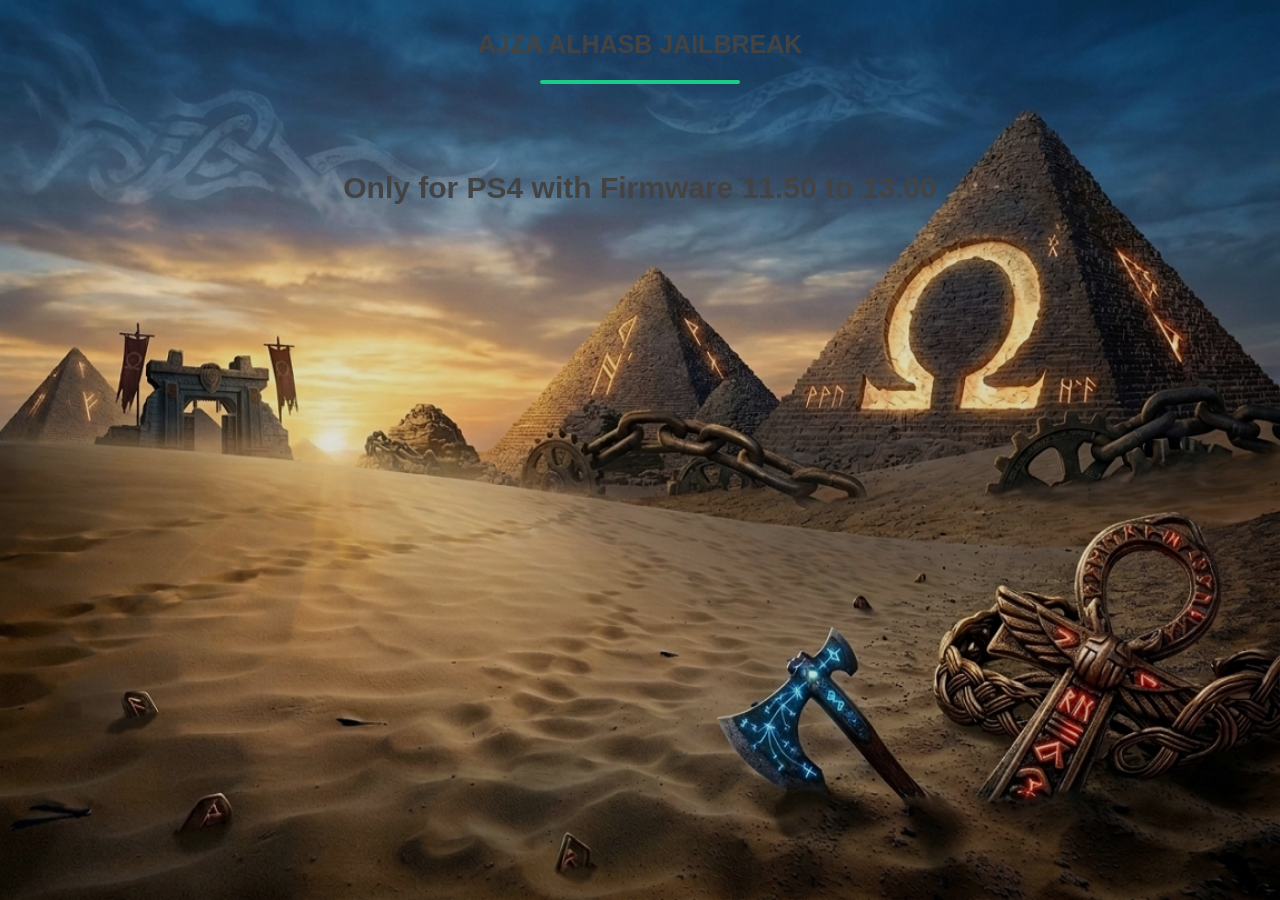
<file: index.html>
<!DOCTYPE html>
<html>
<head>
<title>AJZA ALHASB JAILBREAK 0558028009</title>
<link rel="stylesheet" href="style.css">

<style>
html, body {
    margin: 0;
    padding: 0;
    background-image: url('image.png');
    background-repeat: no-repeat;
    background-attachment: fixed;
    background-position: center center;
    background-size: 100% 100%;
    overflow: hidden;
    background-color: #252526;
    color: #1f1f1f;
    font-family: "Segoe UI", Tahoma, sans-serif;
    text-align: center;
}
body::before {
    content: "";
    position: fixed;
    inset: 0;
    background: rgba(0, 0, 0, 0.12);
    pointer-events: none;
    z-index: 0;
}
body > * {
    position: relative;
    z-index: 1;
}
#msgs {
    /* Keeps the top-center area clear for the jailbreak/loading process. */
    width: min(760px, 80vw);
    margin-left: auto !important;
    margin-right: auto !important;
    text-align: center;
}
</style>

</head>
<body>
<script>
var uaFull = navigator.userAgent;
var match = uaFull.match(/PlayStation 4[ /]([\d.]+)/i);
var isPS4 = match !== null;
var fwVersion = isPS4 ? match[1] : "Unknown";
var fwNum = parseFloat(fwVersion);

function onScriptError() {
    msgs.innerHTML = "Content not Found! - Clear Browser Data and Re-Install Cache ...";
}

if (!isPS4) {
    document.addEventListener("DOMContentLoaded", () => {
        msgs.innerHTML = "Only for PS4 with Firmware 11.50 to 13.00";
    });
} else {
    if (window.applicationCache.status == '0') {
         if (fwNum >= 11.50 && fwNum <= 13.00) {
            window.location.replace("cacheslopkit.html");
        } else {
            document.addEventListener("DOMContentLoaded", () => {
                msgs.innerHTML = 'Unsupported Firmware: <span style="color: red;">' + fwVersion + '</span>';
            });
        }
    } else {
        if (fwNum >= 11.50 && fwNum <= 12.02) {
            var script = document.createElement('script');
            script.type = 'module';
            script.src = "slopkit/chain_lapse.js";
            script.onerror = onScriptError;
            document.head.appendChild(script);
        }
        else if (fwNum >= 12.50 && fwNum <= 13.00) {
            var script = document.createElement('script');
            script.type = 'module';
            script.src = "slopkit/chain_poops.js";
            script.onerror = onScriptError;
            document.head.appendChild(script);
        }
    }
}
</script>
<h1 style="margin-top: 30px;">AJZA ALHASB JAILBREAK</h1>
<br>
<h1 id="msgs" class="rainbow-text" style="font-size: 30px; margin-top: 77px; margin-bottom: 455px;">
 جاري تحميل GoldHEN v2.4b18.12... يرجى الانتظار
</h1>
</body>
</html>






<div class="loader-wrapper"> <!-- حاوية شريط التحميل --> 
    <div class="top-loading-container" id="loading-container"> 
        <div class="top-loading-bar"></div> 
    </div> 
</div> 

<style> 
/* الحاوية الرئيسية لتثبيت الشريط في أعلى المنتصف */ 
.loader-wrapper { 
    position: fixed; 
    top: 80px; 
    left: 50%; 
    transform: translateX(-50%); 
    z-index: 9999; 
    width: 90%; 
    max-width: 400px; 
} 
/* حاوية شريط التحميل */ 
.top-loading-container { 
    width: 200px; 
    height: 4px; 
    background-color: #313030; 
    overflow: hidden; 
    border-radius: 2px; 
    margin: 0 auto; 
    transition: opacity 0.3s ease, transform 0.3s ease; 
} 
/* شريط التحميل الداخلي وحركته لـ 15 ثانية (تم التعديل هنا) */ 
.top-loading-bar { 
    width: 100%; 
    height: 100%; 
    background-color: #1ccb88; 
    animation: progressLoader 15s linear forwards; 
} 
/* حركة التعبئة من اليسار لليمين */ 
@keyframes progressLoader { 
    0% { transform: translateX(-100%); } 
    100% { transform: translateX(0%); } 
} 
</style> 

<script> 
(function() { 
    const containerElement = document.getElementById("loading-container"); 
    // إخفاء شريط التحميل نهائياً بعد مرور 15 ثانية = 15000 ميلي ثانية (تم التعديل هنا) 
    setTimeout(() => { 
        if (containerElement) { 
            containerElement.style.opacity = '0'; 
            containerElement.style.transform = 'scaleY(0)'; 
            setTimeout(() => { 
                containerElement.style.display = 'none'; 
            }, 300); // وقت الاختفاء الناعم 
        } 
    }, 15000); 
})(); 
</script>
</file>
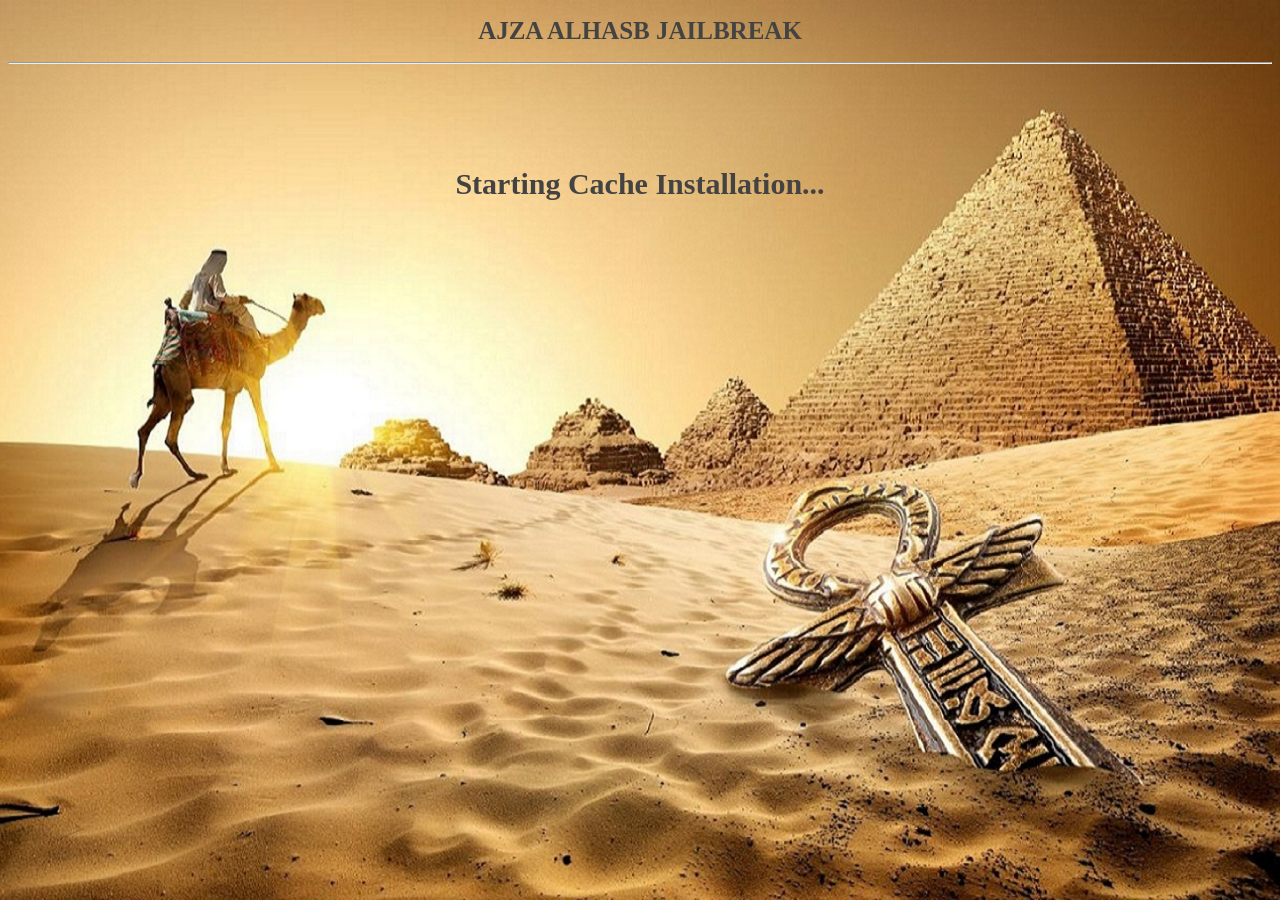
<file: cache.html>
<!DOCTYPE html>
<html manifest="slopkit.cache">
<head>
<title>AJZA ALHASB JAILBREAK 0558028009</title>
<link rel="stylesheet" href="style.css">
</head>
<body>
<script>
history.replaceState(null,null,'index.html');var histlength=history.length;history.go(-histlength);
function DLProgress(e){Percent=(Math.round(e.loaded / e.total * 100));window.msgs.innerHTML="Installing Offline Cache: " + Percent + "%";}
function DisplayCacheProgress(){window.msgs.innerHTML="Cache Installed Successfully ✔";setTimeout(function(){window.msgs.innerHTML="Now Close And Re-Open Your Browser ...";},1500);}
window.applicationCache.addEventListener("progress",DLProgress,false);
window.applicationCache.oncached=function(e){DisplayCacheProgress();};
window.applicationCache.onupdateready=function(e){DisplayCacheProgress();};
window.applicationCache.onerror=function(e){window.msgs.innerHTML="Error Installing Cache! - Clear and Re-Open Your Browser ...";};
</script>
<h1>AJZA ALHASB JAILBREAK</h1>
<hr>
<br>
<h1 id=msgs style="font-size: 30px;margin-top: 77px;margin-bottom: 455px;">Starting Cache Installation...</h1>
</body>
</html>
</file>
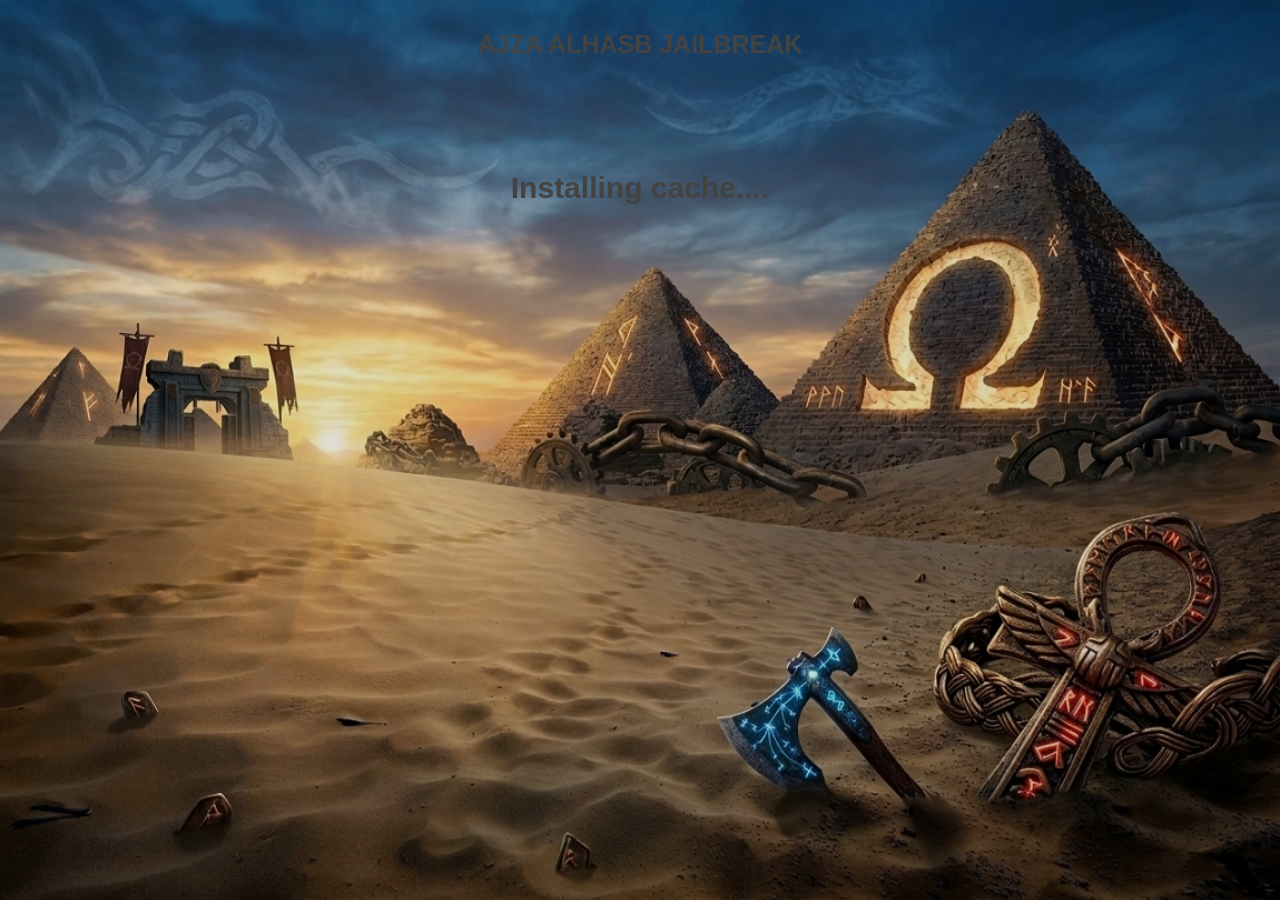
<file: cacheslopkit.html>
<!DOCTYPE html>
<html manifest="slopkit.manifest">
<head>
<title>AJZA ALHASB JAILBREAK 0558028009</title>
<link rel="stylesheet" href="style.css">

<style>
html, body {
    margin: 0;
    padding: 0;
    background-image: url('image.png');
    background-repeat: no-repeat;
    background-attachment: fixed;
    background-position: center center;
    background-size: 100% 100%;
    overflow: hidden;
    background-color: #252526;
    color: #1f1f1f;
    font-family: "Segoe UI", Tahoma, sans-serif;
    text-align: center;
}
body::before {
    content: "";
    position: fixed;
    inset: 0;
    background: rgba(0, 0, 0, 0.12);
    pointer-events: none;
    z-index: 0;
}
body > * {
    position: relative;
    z-index: 1;
}
#msgs {
    /* Keeps the top-center area clear for the jailbreak/loading process. */
    width: min(760px, 80vw);
    margin-left: auto !important;
    margin-right: auto !important;
    text-align: center;
}
</style>

</head>
<body>
<script>
history.replaceState(null,null,'index.html');var histlength=history.length;history.go(-histlength);
function DLProgress(e){Percent=(Math.round(e.loaded / e.total * 100));window.msgs.innerHTML="Installing offline cache...: " + Percent + "%";}
function DisplayCacheProgress(){window.msgs.innerHTML="The cache has been successfully installed.. ✔";setTimeout(function(){window.msgs.innerHTML="Now close the browser and open it....";},1500);}
window.applicationCache.addEventListener("progress",DLProgress,false);
window.applicationCache.oncached=function(e){DisplayCacheProgress();};
window.applicationCache.onupdateready=function(e){DisplayCacheProgress();};
window.applicationCache.onerror=function(e){window.msgs.innerHTML="rror Installing Cache! - Clear and Re-Open Your Browser ...";};
</script>
<h1 style="margin-top: 30px;">AJZA ALHASB JAILBREAK</h1>
<br>
<h1 id="msgs" class="rainbow-text" style="font-size: 30px; margin-top: 77px; margin-bottom: 455px;">
Installing cache....
</body>
</html>
</file>
<file: style.css>
html {
    background-image: url('img.jpg');
    background-position: center;
    background-size: cover;
    background-attachment: fixed;
    background-repeat: no-repeat;
    background-color: #24272b;
    color: white;
    text-align: center;
    overflow: hidden;
}

h1 {
    font-size: 25px;
    color: rgb(68, 67, 67);
}

a {
    text-decoration: none;
}

#progress {
    display: block;
}

#menu {
    display: block;
}

#crypto {
    display: none;
}

#tools {
    display: none;
}

#lnx {
    display: none;
}

#mods {
    display: none;
}

.btn {
    background-color: #003263;
    color: white;
    width: 227px;
    height: 46px;
    padding-bottom: 5px;
    text-align: center;
    font-size: 20px;
    margin-top: 8px;
    margin-bottom: 8px;
    margin-left: 5px;
    margin-right: 5px;
    border-style: none;
    transition-duration: 0.4s;
    cursor: pointer;
    border-radius: 4px;
}

.btn:hover {
    background-color: #0069d9;
}

.btn-onln {
    background-color: #076300;
}

.btn-onln:hover {
    background-color: #18891b;
}

.btn-toolbox {
    background-color: #ae2301;
}

.btn-toolbox:hover {
    background-color: #d42a01;
}

.btn-ps5 {
    background-color: #3d3f4e;
}

.btn-ps5:hover {
    background-color: #c2c2c2;
    color: #303030;
}
</file>
